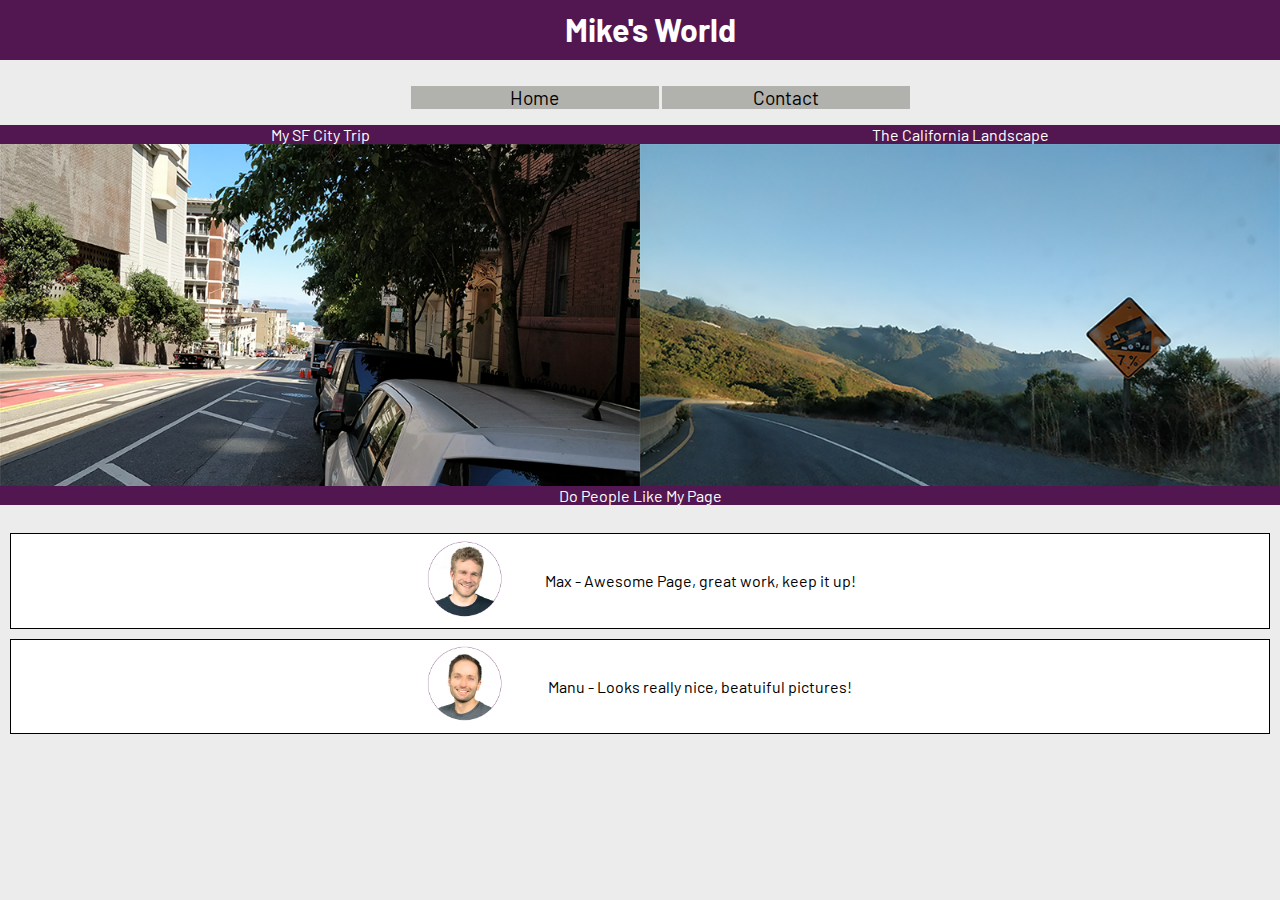
<file: index.html>
<!DOCTYPE html>
<html>
    <head>
        <meta charset="UTF-8">
        <meta name="viewpoint" content="width=device-width">
        <title>Our First Webpage</title>
        <link rel="shortcut icon" href="images/favicon.png">
        <link rel="stylesheet" href="style.css">      
        <link href="https://fonts.googleapis.com/css?family=Barlow&display=swap" rel="stylesheet">

        
</head>

<!--BODY-->
  <body>
    <header class="fixed-bar"><h1 class="page-title">Mike's World</h1> </header>
    <!--NAV-->
    <nav>
      <ul class="navigation">
          <li>Home</li>
          <li>
          <a href="contact/index.html">Contact</a></li>
      </ul>
    </nav>
    <!--Main-->
    <main>
         <div class="trip-text">
              <p>My SF City Trip</p>
              <p>The California Landscape</p>
        </div>
        <div class="trip-images">
          <img src="images/sf.png" alt="Image of the San Francisco streets">
          <img src="images/california.png" alt="Image of California streets">
        </div>
      <p class="feedback">Do People Like My Page</p>
    </main>


    <!--FOOTER-->
    <footer>
      <div class="review-clients">
        <img src="images/image-max.png" alt="Image of Max">
        <p>Max - Awesome Page, great work, keep it up!</p>
      </div>
      <div class="review-clients">
        <img src="images/image-manu.png" alt="Image of Manu">
        <p>Manu - Looks really nice, beatuiful pictures!</p>
      </div>
    </footer>
      
</body>
</html>
</file>
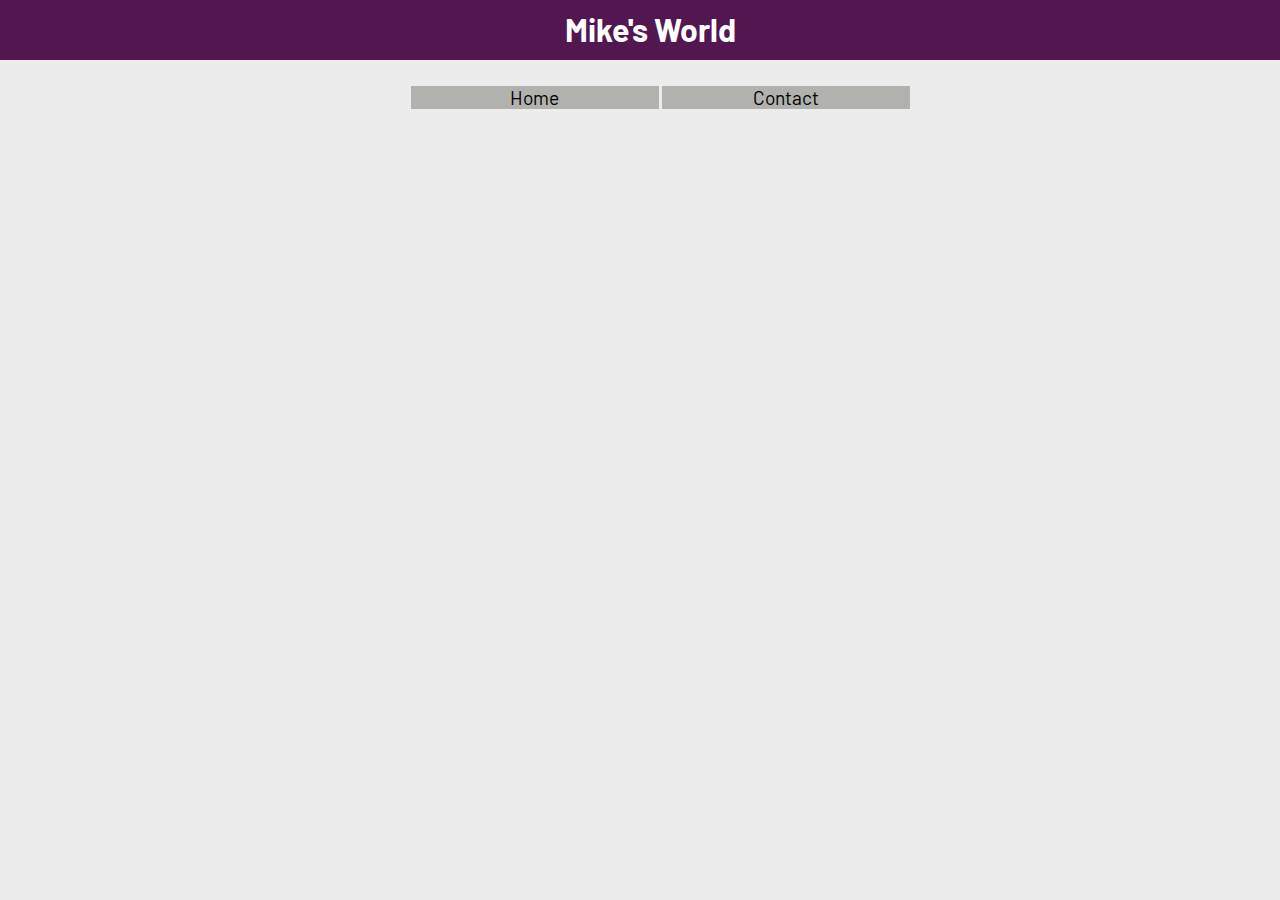
<file: contact/index.html>
<!DOCTYPE html>
<html>
    <head>
        <meta charset="UTF-8">
        <meta name="viewpoint" content="width=device-width">
        
        <title>Our First Webpage</title>
        <link rel="shortcut icon" href="../images/favicon.png">
        <link rel="stylesheet" href="../style.css">
        <link href="https://fonts.googleapis.com/css?family=Barlow&display=swap" rel="stylesheet">

</head>
  <body>
    <header class="fixed-bar"><h1 class="page-title">Mike's World</h1> </header>
    <!--NAV-->
    <nav>
      <ul class="navigation">
        <li><a href="../index.html">Home</a></li>
           
       <li>Contact</li>
      </ul>
    </nav>
  </body>
  </html>
</file>
<file: style.css>
html{
  background-color: rgb(236, 236, 236);
  font-family: 'Barlow',sans-serif ;
  font-size: 100%;
}          

body{
  margin: 0;
}

a{
  text-decoration: none;
  color:black ;
  
            
  }
a:active{
  color:#fa923f
}
  img:hover{
    cursor: pointer;
  }

/*Header*/
.fixed-bar{
  height: 70px;
}

.page-title{
    position: fixed;
    top: 0;
    width: 100%;
    height: 40px;
    background-color: #521751;
    color: white;
    padding: 10px;
    margin: 0;
    text-align: center;
    font-size: 32px;
    font-size: 2rem;
  }

  
/*nav*/
.navigation{
  text-align: center;
}
.navigation li {
  display: inline-block;
  width: 20%;
  background-color: rgb(177,177,174);
  font-size: 0.9rem;

}



  /*main*/

.trip-text{
  display: none;
}


.trip-images{
  display: flex;
  flex-wrap: wrap;
}

.trip-images img{
  width: 100%;
  height: 100%;
}
.feedback
{
  position: relative;
  bottom: 18.4px;
  background-color: #521751;
  color: white;
  text-align: center;
  margin: 0;
  font-size: 1rem;

}

/*footer*/
.review-clients {
  display: flex;
  align-items: center;
  justify-content: center;
  flex-wrap: wrap;
  border: 1px solid black;
  background-color: white;
  margin: 10px;

}

.review-clients img{
  width: 120px;
}

.review-clients p{
  width: 350px;
  text-align: center;
  font-size: 1rem;

}

@media (min-width:400px){
  .navigation li {
  
    font-size: 1.2rem;
  
  }
}

@media (min-width:700px){
    .trip-images img{
       width: 50%;
       
}
.trip-text {
  background-color: #fa923f;
  padding: 0;
  display: flex;
}

.trip-text p {
  background-color: #521751;
  color: white;
  text-align: center;
  margin: 0;
  width: 50%;
  font-size: 1rem;

}
}
</file>
